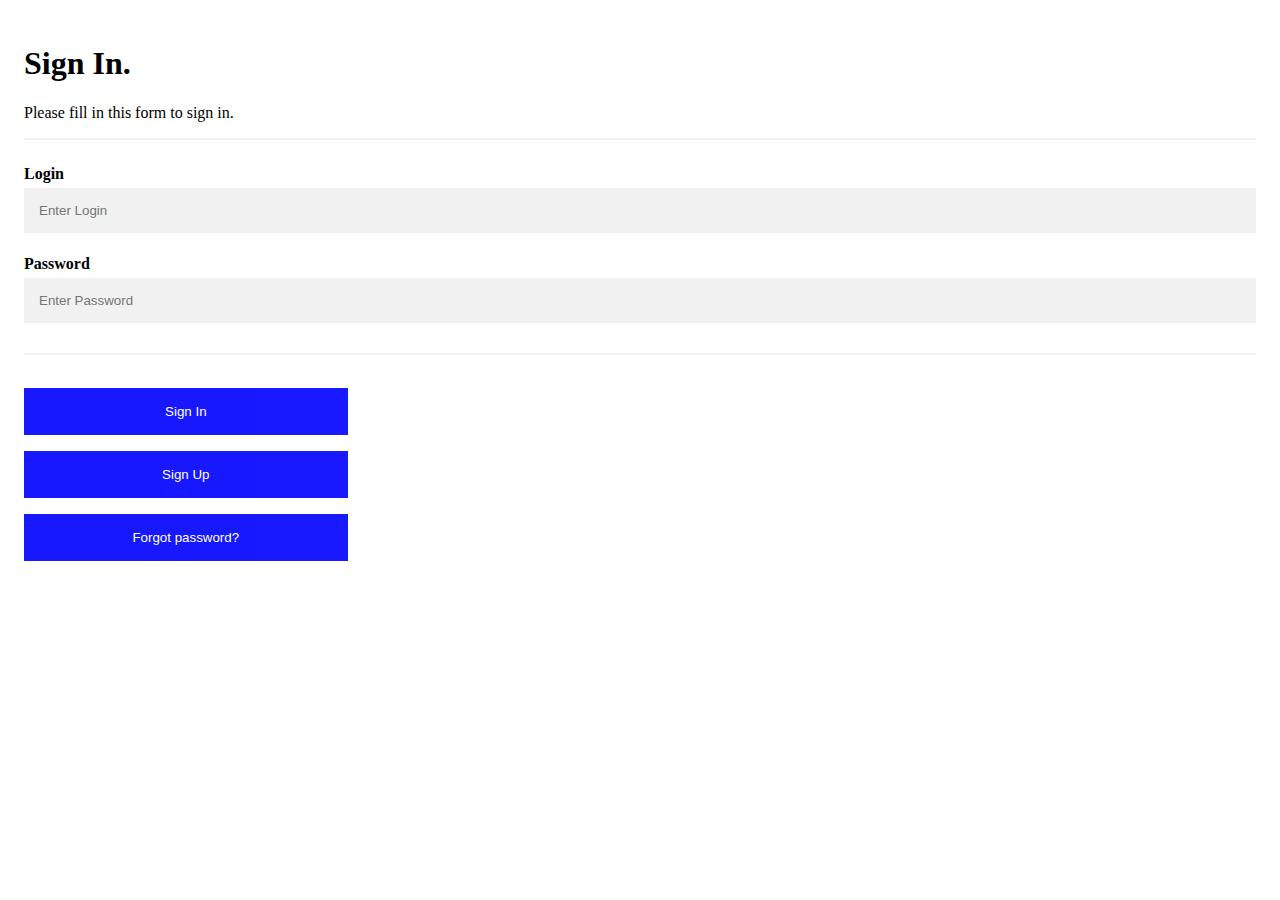
<file: Pages/pages/auth/loginPage.html>
﻿<!DOCTYPE html>
<html>
<head>
    <meta charset="utf-8" />
    <link href="https://cdn.jsdelivr.net/npm/bootstrap@5.0.0-beta1/dist/css/bootstrap.min.css" rel="stylesheet" integrity="sha384-giJF6kkoqNQ00vy+HMDP7azOuL0xtbfIcaT9wjKHr8RbDVddVHyTfAAsrekwKmP1" crossorigin="anonymous">
    <title>Login</title>
</head>
<body>
<style>
        * {box-sizing: border-box}

/* Add padding to containers */
.container {
  padding: 16px;
}

/* Full-width input fields */
input[type=text], input[type=password] {
  width: 100%;
  padding: 15px;
  margin: 5px 0 22px 0;
  display: inline-block;
  border: none;
  background: #f1f1f1;
}

input[type=text]:focus, input[type=password]:focus {
  background-color: #ddd;
  outline: none;
}

/* Overwrite default styles of hr */
hr {
  border: 1px solid #f1f1f1;
  margin-bottom: 25px;
}

/* Set a style for the submit/register button */
.loginbtn {
  background-color: blue;
  color: white;
  padding: 16px 20px;
  margin: 8px 0;
  border: none;
  cursor: pointer;
  width: 100%;
  opacity: 0.9;
}

.loginbtn:hover {
  opacity:1;
}

/* Add a blue text color to links */
a {
  color: dodgerblue;
}

/* Set a grey background color and center the text of the "sign in" section */
.signin {
  background-color: #f1f1f1;
  text-align: center;
}
    </style>
        <div class="container">
    <h1>Sign In.</h1>
    <p>Please fill in this form to sign in.</p>
    <hr>

    <label for="login"><b>Login</b></label>
    <input type="text" placeholder="Enter Login" name="Login" id="login" required>

    <label for="psw"><b>Password</b></label>
    <input type="password" placeholder="Enter Password" name="psw" id="psw" required>

    <hr>
    <div style="display: inline-block;">
        <button type="submit" class="loginbtn" onclick="OnLoginClick()">Sign In</button>
        <button type="submit" class="loginbtn" onclick="BackClick()">Sign Up</button>     
        <button type="submit" class="loginbtn" onclick="OnRecoveryClick()">Forgot password?</button>
    </div>
    
    
  </div>

    
    <script>
        var btn = document.getElementById("lb");
        
        async function OnLoginClick() {
            var login = document.getElementById("login").value
            var password = document.getElementById("psw").value
            if (login == "") {
                alert("Login input must be filled!");
            }
            else if (password == "") {
                alert("Password input must be filled!");
            }
            else{
                    var response  = await fetch("/login", {
                        method: 'POST',
                        headers: {
                            'Content-Type': 'application/json'

                        },
                        body: JSON.stringify({ Login: login, Password: password })
                    });
                var Bool = JSON.parse(await response.text())
                if (Bool == "true") {
                    alert("Yra")
                }
                else {
                    alert("Pizdyao")
                }
           }
        }
    </script>
    <script>
        function BackClick() {
            window.location = '/'
        }

    </script>

    <script>
        
        async function OnRecoveryClick() {
                    
                window.location = '/recoveryPage'
           
        }

    </script>
</body>

</html>
</file>
